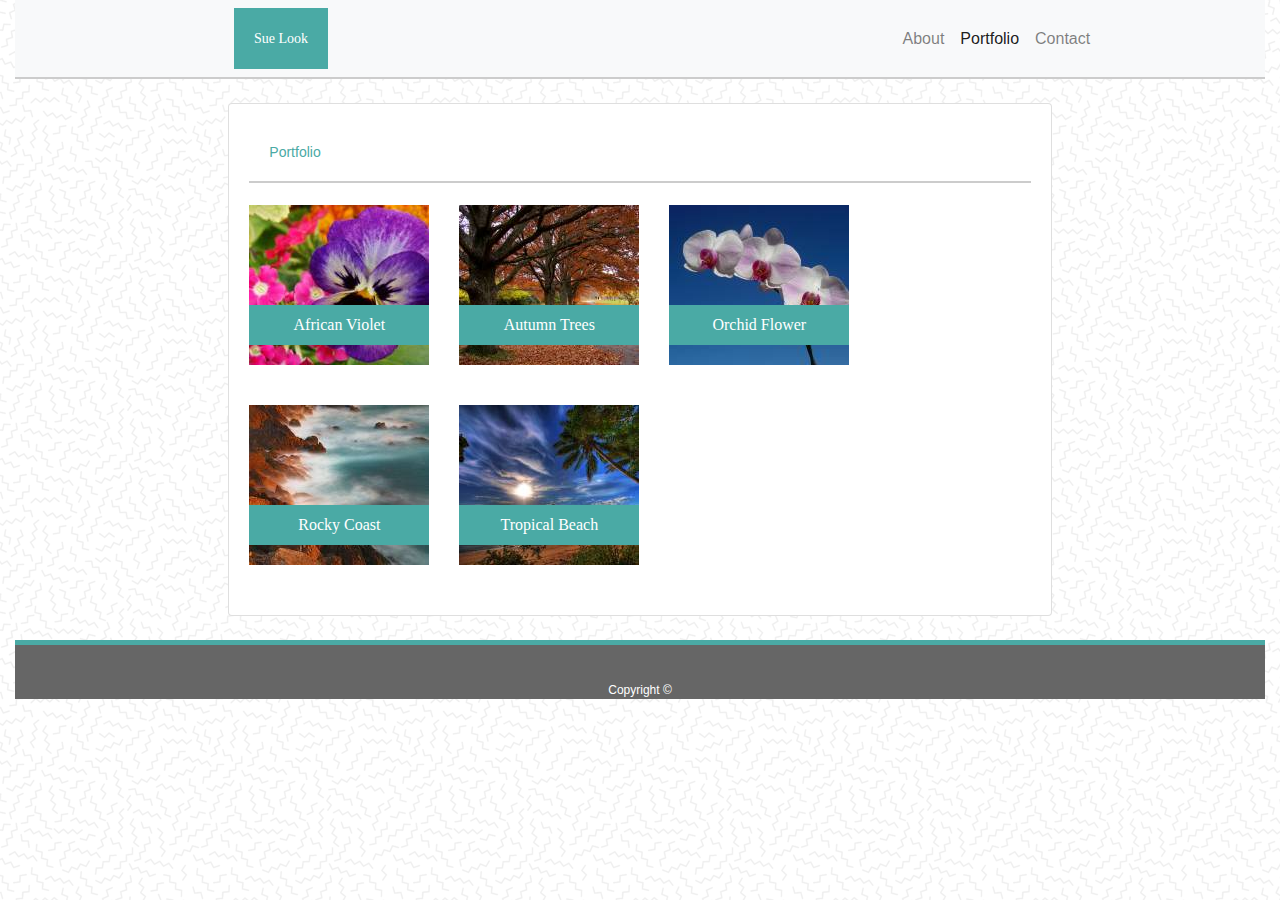
<file: portfolio.html>
<!DOCTYPE html>
<html lang="en">

<head>
    <meta charset="UTF-8">
    <meta name="viewport" content="width=device-width, initial-scale=1.0">
    <meta http-equiv="X-UA-Compatible" content="ie=edge">
    <title>Bootstrap-Portfolio</title>
   <!-- style sheets -->
   <link rel="stylesheet" href="assets/css/reset.css">
   <link rel="stylesheet" href="https://stackpath.bootstrapcdn.com/bootstrap/4.3.1/css/bootstrap.min.css"
       integrity="sha384-ggOyR0iXCbMQv3Xipma34MD+dH/1fQ784/j6cY/iJTQUOhcWr7x9JvoRxT2MZw1T" crossorigin="anonymous">
   <link rel="stylesheet" href="assets/css/style.css">

   <!-- javascript CDNs -->
   <script src="https://code.jquery.com/jquery-3.2.1.slim.min.js" integrity="sha384-KJ3o2DKtIkvYIK3UENzmM7KCkRr/rE9/Qpg6aAZGJwFDMVNA/GpGFF93hXpG5KkN" crossorigin="anonymous"></script>
   <script src="https://maxcdn.bootstrapcdn.com/bootstrap/4.0.0-beta/js/bootstrap.min.js" integrity="sha384-h0AbiXch4ZDo7tp9hKZ4TsHbi047NrKGLO3SEJAg45jXxnGIfYzk4Si90RDIqNm1" crossorigin="anonymous"></script>
   <script src="https://cdnjs.cloudflare.com/ajax/libs/popper.js/1.11.0/umd/popper.min.js" integrity="sha384-b/U6ypiBEHpOf/4+1nzFpr53nxSS+GLCkfwBdFNTxtclqqenISfwAzpKaMNFNmj4" crossorigin="anonymous"></script>
</head>

<body>
   <div class="container-fluid">
       <nav class="navbar navbar-expand-sm navbar-light bg-light">
           <div class="col-sm-2"></div>
           <a class="navbar-brand" href="#" style="color:#ffffff">Sue Look</a>
           <button class="navbar-toggler" type="button" data-toggle="collapse" data-target="#navbarSue" aria-controls="navbarSue" aria-expanded="false" aria-label="Toggle navigation">
               <span class="navbar-toggler-icon"></span>
           </button>            
           <div class="collapse navbar-collapse" id="navbarSue">
              <ul class="navbar-nav ml-auto">
                    <li class="nav-item">
                        <a class="nav-link" href="index.html">About<span class="sr-only">(current)</span></a>
                    </li>
                    <li class="nav-item">
                        <a class="nav-link active" href="portfolio.html">Portfolio</a>
                    </li>
                    <li class="nav-item">
                        <a class="nav-link" href="contact.html">Contact</a>
                    </li>
                </ul>
                <div class="col-sm-2"></div>
            </div>
        </nav>
        <div class="row">
            <div class="col-sm-2"></div>
            <div class="col-sm-8">
                <div class="card my-4">
                    <div class="card-body">
                        <h5 class="card-title">Portfolio</h5>

                        <div class="div-port">
                            <img src="assets\images\african_violet.jpg" alt="african violet">
                            <div class="div-label">African Violet</div>
                        </div>
                        <div class="div-port">
                            <img src="assets\images\autumn_trees.jpg" alt="autumn trees">
                            <div class="div-label">Autumn Trees</div>
                        </div>
                        <div class="div-port">
                            <img src="assets\images\orchid_flower.jpg" alt="orchid flower">
                            <div class="div-label">Orchid Flower</div>
                        </div>
                        <div class="div-port">
                            <img src="assets\images\rocky_coast.jpg" alt="rocky coast">
                            <div class="div-label">Rocky Coast</div>
                        </div>
                        <div class="div-port">
                            <img src="assets\images\tropical_beach.jpg" alt="tropical beach">
                            <div class="div-label">Tropical Beach</div>
                        </div>
                    </div>
                </div>
            </div>
        </div>
        <div class="row">
            <div class="col">
                <div class="suefooter">
                    <br /><br />Copyright &copy;
                </div>
            </div>
        </div>
    </div>
</body>

</html>
</file>
<file: assets/css/style.css>
body {
    color: #777777;
    font-family: Arial, Helvetica, sans-serif;
    background-image: url("../images/memphis_mini.png");
    background-repeat: repeat;
    display: block;
}

img {
    margin: 0px 20px 20px 0px;
    float: left;
}

h1, h2, h3 {
    font-family: Georgia, 'Times New Roman', Times, serif;
}

h1 {
    color: #ffffff;
    background-color: #4aaaa5;
    float: left;
    text-align: center;
}

h5 {
    color: #4aaaa5;
    float: left;
    border-bottom-style: solid;
    border-bottom-width: 2px;
    border-bottom-color: #cccccc;
    font-size: 14px;
    padding: 20px 20px 20px 20px;
    width: 100%;
}

h3 {
    color: #4aaaa5;
}

p {
    margin: 20px 0px 0px 0px;
    float: right;
}

.navbar {
    border-bottom-style: solid;
    border-bottom-width: 2px;
    border-bottom-color: #cccccc;
}

.navbar-brand {
    background-color: #4aaaa5;
    font-family: Georgia, 'Times New Roman', Times, serif;
    padding: 20px 20px 20px 20px;
    color: #ffffff;
    font-size: 14px;
}

.card-title {
    border-bottom-style: solid;
    border-bottom-width: 2px;
    border-bottom-color: #cccccc;
}

.suefooter {
    background-color: #666666;
    text-align: center;
    color: #ffffff;
    border-top-style: solid;
    border-top-width: 5px;
    border-top-color: #4aaaa5;
    font-size: 12px;
}

.div-port {
    margin: 10px 10px 10px 0px;
    float: left;
    position: relative;
    text-align: center;
    color: white;  
}

.div-label {
    position: absolute;
    bottom: 40px;
    margin: 0px;  
    background-color: #4aaaa5;
    width: 180px;
    height: 40px;
    line-height: 40px;
    font-family: 'Times New Roman', Times, serif;
}
</file>
